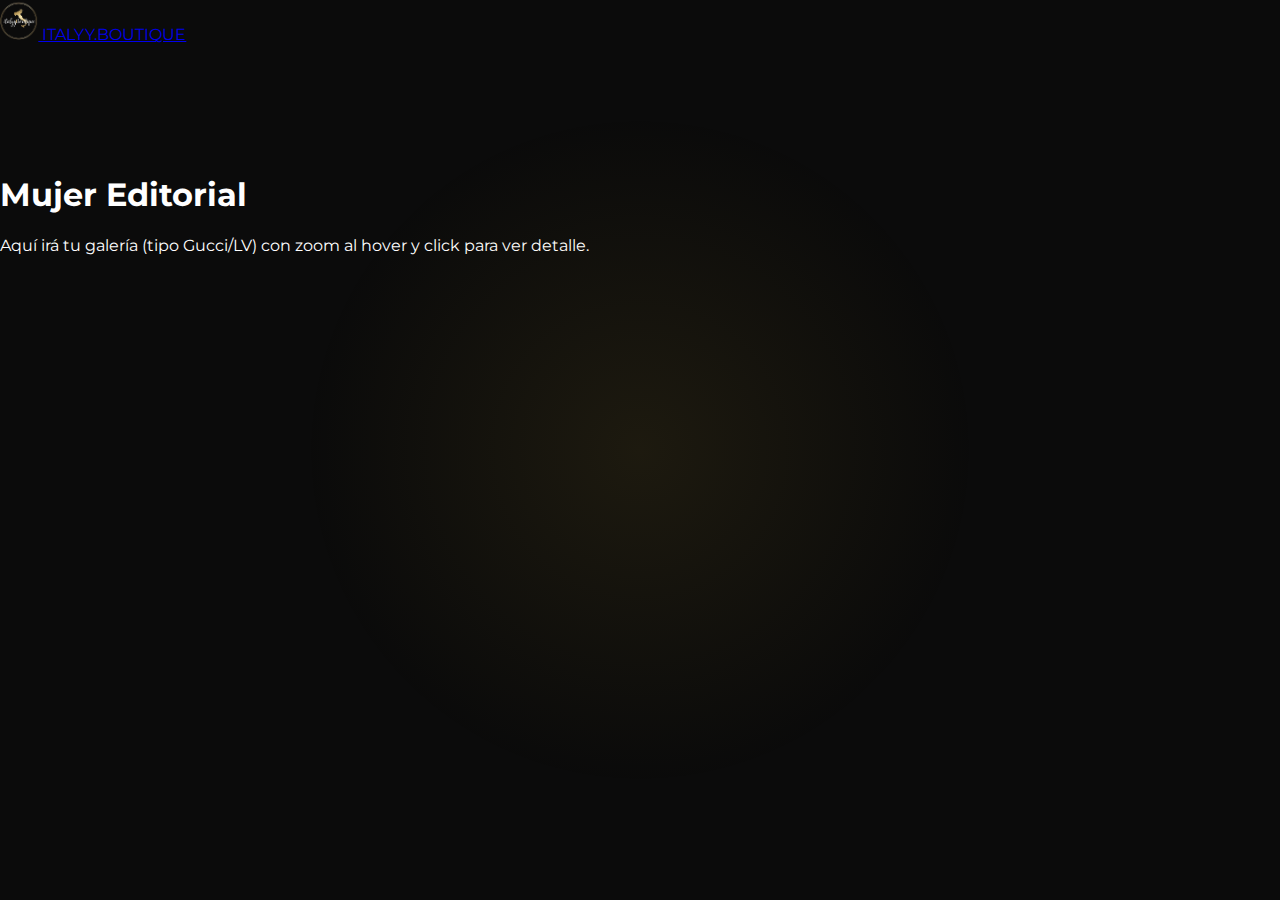
<file: ITALY.BOUTIQUE/accesorios.html>
<!DOCTYPE html>
<html lang="es">
<head>
  <meta charset="UTF-8" />
  <meta name="viewport" content="width=device-width, initial-scale=1.0" />
  <title>ITALYY.BOUTIQUE | Mujer</title>
  <link href="https://fonts.googleapis.com/css2?family=Playfair+Display:wght@400;700&family=Montserrat:wght@300;400&display=swap" rel="stylesheet">
  <link rel="stylesheet" href="css/style.css" />
</head>
<body>
  <nav class="navbar navbar-expand-lg fixed-top">
    <div class="container-fluid justify-content-center">
      <a class="navbar-brand logo-text" href="index.html">
        <img src="img/logo-italy.png" alt="Italyy" height="40" class="d-inline-block align-text-top me-2">
        ITALYY.BOUTIQUE
      </a>
    </div>
  </nav>

  <main class="container" style="padding-top:110px; padding-bottom:60px;">
    <h1 class="section-title text-white">Mujer <span class="text-gold">Editorial</span></h1>
    <p class="text-muted">Aquí irá tu galería (tipo Gucci/LV) con zoom al hover y click para ver detalle.</p>
  </main>

  <script src="js/main.js"></script>
</body>
</html>
</file>
<file: ITALY.BOUTIQUE/css/style.css>
:root{
  --bg:#0b0b0b;
  --white:#ffffff;
  --muted:rgba(255,255,255,.68);
  --muted2:rgba(255,255,255,.45);
  --gold:#d4af37;

  --mouse-x:50%;
  --mouse-y:50%;
}

*{ box-sizing:border-box; }
html,body{ height:100%; }
body{
  margin:0;
  font-family:"Montserrat", system-ui, -apple-system, Segoe UI, Roboto, Arial, sans-serif;
  background:var(--bg);
  color:var(--white);
  overflow-x:hidden;
}

body.is-locked{ overflow:hidden; }

/* Glow sutil global siguiendo mouse */
body::before{
  content:"";
  position:fixed;
  inset:0;
  pointer-events:none;
  z-index:999;
  background:radial-gradient(700px circle at var(--mouse-x) var(--mouse-y),
    rgba(212,175,55,.09),
    transparent 48%
  );
}

/* ============ INTRO ============ */
.intro{
  position:fixed;
  inset:0;
  z-index:10000;
  display:grid;
  place-items:center;
  background:#f4f4f4;
  color:#111;
}

.intro-pattern{
  position:absolute;
  inset:0;
  background-image:url("../img/logo-italy.png");
  background-repeat:repeat;
  background-size:180px;
  opacity:.25;              /* 25% */
  filter: contrast(1.05);   /* sin grayscale */
  transform:translateZ(0);
}

/* ✅ Menos blanco (para que se noten más los logos) */
.intro-wash{
  position:absolute;
  inset:0;
  background:rgba(255,255,255,.34);
}

.intro-center{
  position:relative;
  z-index:2;
  display:grid;
  place-items:center;
  gap:14px;
  padding:24px;
  text-align:center;
}

/* Logo interactivo */
.enter-logo{
  width:220px;
  height:220px;
  border:none;
  background:transparent;
  padding:0;
  cursor:pointer;
  position:relative;
  outline:none;
  transform-style:preserve-3d;
  user-select:none;
}

/* Fake 3D / Pseudo 3D (un poquito más rápido) */
.enter-img{
  width:100%;
  height:100%;
  object-fit:contain;
  filter: drop-shadow(0 18px 30px rgba(0,0,0,.25));
  transform: translateZ(0);
  will-change: transform;

  animation:
    floatBob 3.2s ease-in-out infinite,
    tilt3D 6.0s ease-in-out infinite;

  transition: transform .45s ease, filter .45s ease;
}

/* Hover logo: crece suave */
.enter-logo:hover .enter-img{
  transform: perspective(900px) rotateX(0deg) rotateY(0deg) scale(1.06);
  filter: drop-shadow(0 22px 38px rgba(0,0,0,.30));
}

/* sombra abajo */
.enter-shadow{
  position:absolute;
  left:50%;
  top:102%;
  width:150px;
  height:22px;
  transform:translateX(-50%);
  background:radial-gradient(circle, rgba(0,0,0,.28), transparent 70%);
  filter: blur(2px);
  opacity:.8;
  animation: shadowPulse 3.2s ease-in-out infinite;
  pointer-events:none;
}

@keyframes floatBob{
  0%,100%{ transform: translateY(0) }
  50%{ transform: translateY(-10px) }
}

@keyframes tilt3D{
  0%   { transform: perspective(900px) rotateX(6deg)  rotateY(-10deg); }
  25%  { transform: perspective(900px) rotateX(-4deg) rotateY(-6deg); }
  50%  { transform: perspective(900px) rotateX(5deg)  rotateY(10deg); }
  75%  { transform: perspective(900px) rotateX(-6deg) rotateY(6deg); }
  100% { transform: perspective(900px) rotateX(6deg)  rotateY(-10deg); }
}

@keyframes shadowPulse{
  0%,100%{ transform:translateX(-50%) scale(1); opacity:.7; }
  50%{ transform:translateX(-50%) scale(.88); opacity:.5; }
}

/* ✅ BOTÓN ENTER estilo video: hover + scale + transition */
.enter-btn{
  border:none;
  background:transparent;
  cursor:pointer;
  font-weight:900;
  letter-spacing:2px;
  font-size:28px;
  color:#111;
  padding:6px 10px;
  line-height:1;
  transform: translateZ(0);
  transition: transform .35s ease, opacity .35s ease;
}

.enter-btn:hover{
  transform: scale(1.08);
  opacity: 1;
}

/* redes */
.enter-social{
  display:flex;
  gap:12px;
  margin-top:2px;
}
.social{
  width:44px;
  height:44px;
  border-radius:999px;
  display:grid;
  place-items:center;
  color:#111;
  border:1px solid rgba(0,0,0,.15);
  background:rgba(255,255,255,.75);
  transition:transform .2s ease, border-color .2s ease;
}
.social:hover{
  transform:translateY(-2px);
  border-color:rgba(0,0,0,.35);
}

.enter-fine{
  margin-top:6px;
  font-size:11px;
  letter-spacing:.6px;
  color:rgba(0,0,0,.55);
}

/* Transición al entrar */
.intro.is-hidden{
  opacity:0;
  transform:scale(1.02);
  pointer-events:none;
  transition:opacity .7s ease, transform .7s ease;
}

/* ============ MARQUEE TOP ============ */
.top-marquee{
  position:fixed;
  top:0;
  left:0;
  right:0;
  z-index:50;
  height:44px;
  display:flex;
  align-items:center;
  overflow:hidden;
  background:rgba(10,10,10,.85);
  border-bottom:1px solid rgba(212,175,55,.18);
  backdrop-filter: blur(10px);
  opacity:0;
  transform: translateY(-8px);
  pointer-events:none;
  transition: opacity .6s ease, transform .6s ease;
}

.top-marquee.is-visible{
  opacity:1;
  transform: translateY(0);
  pointer-events:auto;
}

.marquee-track{
  white-space:nowrap;
  display:inline-block;
  will-change: transform;
  animation: marquee 16s linear infinite;
  color:rgba(255,255,255,.88);
  font-weight:800;
  letter-spacing:2px;
  font-size:12px;
  text-transform:uppercase;
}
.marquee-track span{ padding-right:28px; }

@keyframes marquee{
  0%{ transform:translateX(0); }
  100%{ transform:translateX(-50%); }
}

/* ============ SHOP ============ */
.shop{
  min-height:100vh;
  padding-top:64px;
  position:relative;
  opacity:0;
  transform: translateY(10px);
  pointer-events:none;
  transition: opacity .8s ease, transform .8s ease;
}

.shop.is-visible{
  opacity:1;
  transform: translateY(0);
  pointer-events:auto;
}

.shop-pattern{
  position:fixed;
  inset:0;
  background-image:url("../img/logo-italy.png");
  background-repeat:repeat;
  background-size:220px;
  opacity:.18;
  filter:grayscale(100%) contrast(1.05);
  pointer-events:none;
}

.shop-wash{
  position:fixed;
  inset:0;
  background:rgba(0,0,0,.58);
  pointer-events:none;
}

.shop-inner{
  position:relative;
  z-index:2;
  width:min(1200px, 92vw);
  margin:0 auto;
  padding:26px 0 60px;
}

.shop-head{ text-align:center; margin-bottom:22px; }
.brand{
  margin:0;
  font-weight:900;
  letter-spacing:2px;
  text-transform:lowercase;
  font-size:28px;
}
.tagline{
  margin:10px 0 0;
  color:rgba(255,255,255,.68);
  font-size:12px;
  letter-spacing:1px;
  text-transform:uppercase;
}

/* Grid 4 columnas */
.grid{
  display:grid;
  grid-template-columns: repeat(4, 1fr);
  gap:14px;
}

@media (max-width: 1100px){
  .grid{ grid-template-columns: repeat(3, 1fr); }
}
@media (max-width: 780px){
  .grid{ grid-template-columns: repeat(2, 1fr); }
}
@media (max-width: 460px){
  .grid{ grid-template-columns: 1fr; }
}

/* Product card */
.card{
  position:relative;
  border-radius:14px;
  overflow:hidden;
  background:rgba(255,255,255,.05);
  border:1px solid rgba(255,255,255,.10);
  transform: translateZ(0);
  cursor:pointer;
}

.card::before{
  content:"";
  position:absolute;
  inset:0;
  background: radial-gradient(360px circle at var(--mouse-x) var(--mouse-y),
    rgba(212,175,55,.25),
    transparent 45%
  );
  opacity:0;
  transition:opacity .25s ease;
  pointer-events:none;
  mix-blend-mode: overlay;
  z-index:2;
}

.card:hover::before{ opacity:1; }
.card:hover{ border-color: rgba(212,175,55,.65); }

.card-img{
  height:260px;
  background-size:cover;
  background-position:center;
  filter: grayscale(100%) brightness(.70);
  transition: transform .7s ease, filter .35s ease;
}
.card:hover .card-img{
  transform: scale(1.12);
  filter: grayscale(0%) brightness(1);
}

.card-info{
  position:absolute;
  left:0; right:0; bottom:0;
  padding:12px 12px 14px;
  background: linear-gradient(to top, rgba(0,0,0,.92), rgba(0,0,0,0));
  z-index:3;
}
.card-title{
  font-weight:900;
  letter-spacing:1px;
  text-transform:uppercase;
  font-size:12px;
  margin:0 0 6px;
}
.card-price{
  display:flex;
  justify-content:space-between;
  align-items:center;
  font-size:12px;
  color:rgba(255,255,255,.88);
}
.price{
  color:var(--gold);
  font-weight:900;
  letter-spacing:1px;
}
.badge{
  font-size:10px;
  letter-spacing:1px;
  text-transform:uppercase;
  padding:6px 10px;
  border-radius:999px;
  border:1px solid rgba(255,255,255,.14);
  color:rgba(255,255,255,.78);
}

/* ============ MODAL ============ */
.modal{
  position:fixed;
  inset:0;
  z-index:20000;
  display:none;
}
.modal.is-open{ display:block; }

.modal-backdrop{
  position:absolute;
  inset:0;
  background:rgba(0,0,0,.70);
  backdrop-filter: blur(10px);
}

.modal-card{
  position:relative;
  width:min(980px, 92vw);
  margin:72px auto;
  border-radius:18px;
  overflow:hidden;
  border:1px solid rgba(255,255,255,.12);
  background: rgba(10,10,10,.78);
  box-shadow: 0 25px 80px rgba(0,0,0,.60);
}

.modal-close{
  position:absolute;
  top:12px;
  right:12px;
  width:40px; height:40px;
  border-radius:12px;
  border:1px solid rgba(255,255,255,.14);
  background:rgba(0,0,0,.35);
  color:white;
  cursor:pointer;
  z-index:2;
}

.modal-body{
  display:grid;
  grid-template-columns: 1.05fr .95fr;
  min-height:520px;
}
@media(max-width: 880px){
  .modal-body{ grid-template-columns: 1fr; }
}

.modal-left{ position:relative; }
.modal-image{
  position:absolute;
  inset:0;
  background-size:cover;
  background-position:center;
  filter: brightness(.92);
}
.modal-right{
  padding:22px;
  border-left:1px solid rgba(255,255,255,.10);
}
@media(max-width: 880px){
  .modal-right{ border-left:none; border-top:1px solid rgba(255,255,255,.10); }
}

.modal-title{
  margin:0 0 6px;
  font-weight:900;
  letter-spacing:1px;
  text-transform:uppercase;
}
.modal-price{
  color:var(--gold);
  font-weight:900;
  letter-spacing:1px;
  margin-bottom:14px;
}

.modal-meta{
  border:1px solid rgba(255,255,255,.10);
  border-radius:14px;
  padding:12px;
  background:rgba(255,255,255,.04);
  margin-bottom:14px;
}
.meta-row{
  display:flex;
  justify-content:space-between;
  gap:10px;
  padding:6px 0;
  border-bottom:1px solid rgba(255,255,255,.08);
}
.meta-row:last-child{ border-bottom:none; }
.meta-label{ color:rgba(255,255,255,.62); font-size:12px; }
.meta-value{ color:rgba(255,255,255,.90); font-size:12px; }

.modal-desc{
  color:rgba(255,255,255,.78);
  font-size:12px;
  line-height:1.6;
  margin-bottom:14px;
}

.sizes-title{
  font-weight:900;
  letter-spacing:1px;
  text-transform:uppercase;
  font-size:12px;
  margin-bottom:8px;
}
.sizes{ display:flex; gap:8px; flex-wrap:wrap; }
.size{
  padding:8px 10px;
  border-radius:10px;
  border:1px solid rgba(255,255,255,.14);
  background:rgba(0,0,0,.25);
  color:rgba(255,255,255,.86);
  font-size:12px;
  font-weight:800;
}

.modal-actions{
  display:flex;
  gap:10px;
  flex-wrap:wrap;
  margin-top:14px;
}

.btn-ghost, .btn-gold{
  display:inline-flex;
  align-items:center;
  justify-content:center;
  padding:10px 12px;
  border-radius:12px;
  text-decoration:none;
  font-weight:900;
  letter-spacing:1px;
  text-transform:uppercase;
  font-size:11px;
}
.btn-ghost{
  border:1px solid rgba(255,255,255,.14);
  color:white;
  background:rgba(255,255,255,.06);
}
.btn-gold{
  border:1px solid rgba(212,175,55,.60);
  color:#111;
  background:linear-gradient(180deg, rgba(249,215,110,.95), rgba(212,175,55,.95));
}

.modal-note{
  margin-top:12px;
  color:rgba(255,255,255,.52);
  font-size:11px;
}
</file>
